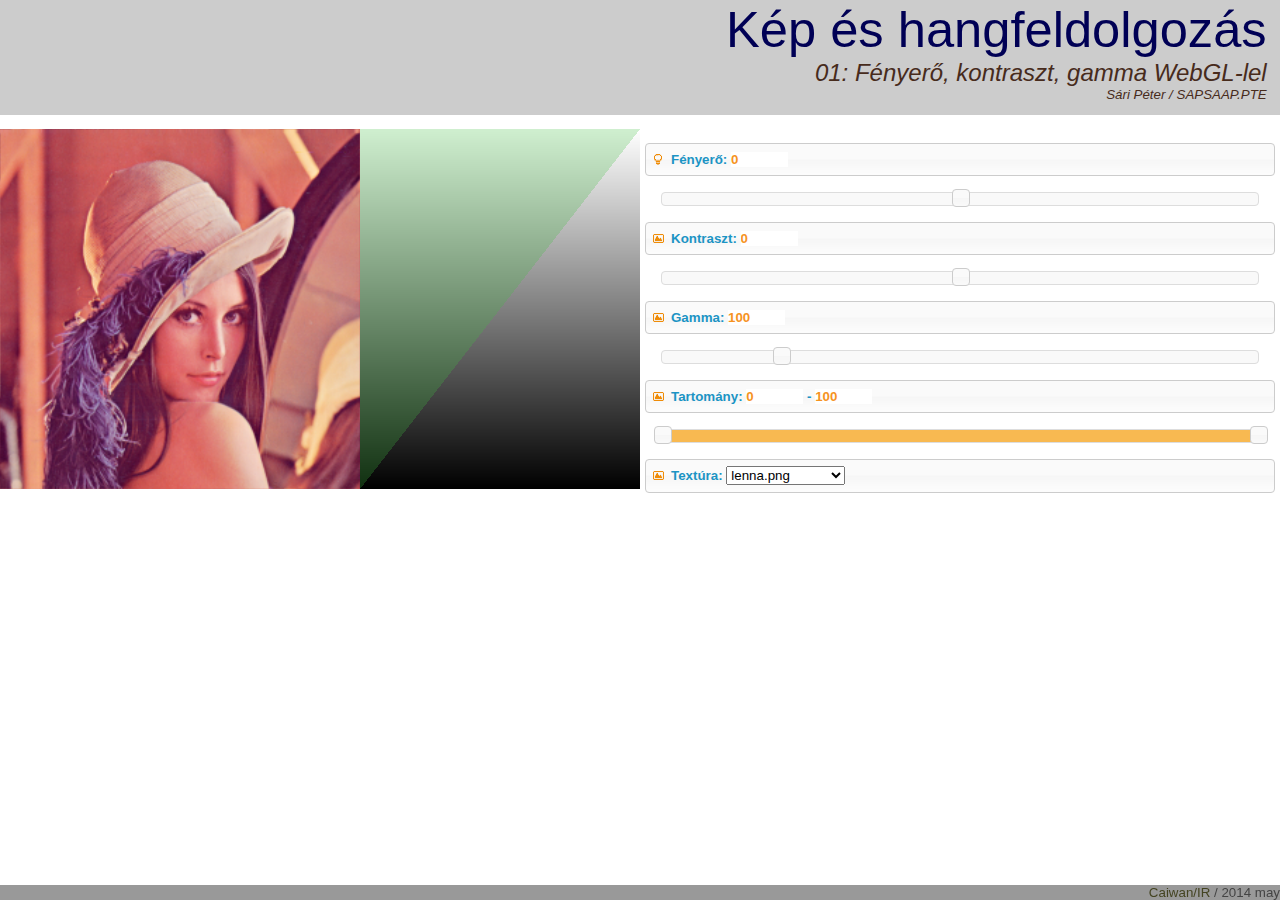
<file: kepfeldolg_wgl/01_fenyero_kontraszt.html>
<?xml version="1.0" encoding="utf-8"?>
<!DOCTYPE html>
<html xmlns="http://www.w3.org/1999/xhtml" xml:lang="en-US" lang="en-US">
<head>
	<title></title>
	<link rel="stylesheet" type="text/css" href="style.css" />
	<link href="jquery/css/ui-lightness/jquery-ui-1.10.4.custom.css" rel="stylesheet">
	
	<script type="text/javascript" src="gl-matrix.js"></script>
	<script type="text/javascript" src="caiwan-wgl-framework.js"></script>
	<script src="jquery/js/jquery-1.10.2.js"></script>
	<script src="jquery/js/jquery-ui-1.10.4.custom.js"></script>
	
	<script id="shader-fs" type="x-shader/x-fragment">
#ifdef GL_ES
precision mediump float;
#endif

uniform float time;
uniform vec2 resolution;

uniform sampler2D tex0;

uniform float brightness;
uniform float contrast;
uniform float gamma;
uniform vec2 treshold;

vec3 process(vec3 _color, 
	in float _brightness, 
	in float _contrast,
	in float _gamma,
	in vec2 _treshold
){
	vec3 color = _color;
	color = color * _contrast + _brightness;
	color = clamp(color, 0., 1.);	// invertalas megakadalyozasa
	color = vec3(
		pow(color.r, _gamma),
		pow(color.g, _gamma),
		pow(color.b, _gamma)
	);
	color = clamp(color, treshold.x, treshold.y);
	return color;
}

void main()
{
	vec2 uv = gl_FragCoord.xy / resolution.y;
	
	vec3 tex = texture2D(tex0, vec2(uv.s, 1.-uv.t)).rgb;	// textura
	if (uv.x>1.) tex = vec3(uv.t);							// jobb oldali gradient
	
	// szuro
	vec3 color = process(tex, brightness, contrast, gamma, treshold);
	
	// hisztogram spektruma
	float v = process(vec3(uv.t), brightness, contrast, gamma, treshold).x / (resolution.y/(resolution.x-resolution.y));
	if(uv.x>1. && uv.x - v - 1. <= 0. ) color = .75*color + .25*vec3(.25,.75,.25);
	
	
	gl_FragColor=vec4(color, 1.0 );
}
</script>

<script id="shader-vs" type="x-shader/x-vertex">
    attribute vec3 aVertexPosition;
    void main(void) {
        gl_Position = vec4(aVertexPosition, 1.0);
    }
</script>
	
	<script>

// valtozokat ellenoriz	
function checkAndTrim(_value, _min, _max){
	obj = { error : 0, value : _value, min : _min, max : _max };
	
	if(isNaN(obj.value)) {obj.error = 1; obj.value = obj.min; return obj};
	if(obj.value<obj.min){obj.error = 2; obj.value = obj.min; return obj;}
	if(obj.value>obj.max){obj.error = 3; obj.value = obj.max; return obj;}
	
	return obj;
}
	
var App = {
	brightness: 0,
	setBrightness:function(brig){
		vobj = checkAndTrim(brig, -100, 100);
		if(vobj.error == 1) return;	// trimmelest kihagyjuk
		this.brightness = vobj.value;		
	},
	
	contrast: 0,
	setContrast:function(contr){
		vobj = checkAndTrim(contr, -100, 100);
		if(vobj.error == 1) return;	// trimmelest kihagyjuk
		this.contrast = vobj.value;		
	},

	gamma: 100,
	setGamma:function(gamma){
		vobj = checkAndTrim(gamma, 0, 500);
		if(vobj.error == 1) return;	// trimmelest kihagyjuk
		this.gamma = vobj.value;		
	},
	
	treshold : {
		min: 0,
		max: 100
	},
	setTresholdMin:function(min){
		if(min>this.treshold.max) return;
		vobj = checkAndTrim(min, 0, 100);
		if(vobj.error == 1) return;	// trimmelest kihagyjuk
		this.treshold.min = vobj.value;
	},
	setTresholdMax:function(max){
		if(max<this.treshold.min) return;
		vobj = checkAndTrim(max, 0, 100);
		if(vobj.error == 1) return;	// trimmelest kihagyjuk
		this.treshold.max = vobj.value;
	},
	setTresholdRange:function(min,max){
		this.setTresholdMin(min);
		this.setTresholdMax(max);
	},
	
	texture_id: 0,
	setTexture:function(tex){
		vobj = checkAndTrim(tex, 0, 10);
		if(vobj.error == 1) return;	// trimmelest kihagyjuk
		this.texture_id = vobj.value;	
	},
	
	texture_uri : [
		"lenna.png",
		"lenna_bw.png",
		"cameraman.png",
		"eggs.png",
		"eveface.png",
	],
	
	//////////////////////////////////////////////////////
	initRenderer : function(renderer){ 
		var shader = new Shader("shader-vs", "shader-fs");
		
		// beallitjuk az inputokat
		var inputs = new Input();
		
		// fullscreen quad
		var screenQuad = new Buffer(new Float32Array([
             1.0,  1.0,  0.0,
            -1.0,  1.0,  0.0,
             1.0, -1.0,  0.0,
            -1.0, -1.0,  0.0
		]), 3, 4);
		
		var textures = new Array();
		
		for (i=0; i<this.texture_uri.length; i++){
			textures[i] = new Texture("images/textures/"+this.texture_uri[i]);
		}
		
		return {
			//parent: this,
			renderer : renderer,
			shader : shader,
			input : inputs,
			screenQuad : screenQuad,
			textures : textures,
			
			id : 0
		};
	},
	
	mainloop: function (time, dd){
		gl.viewport(0, 0, gl.viewportWidth, gl.viewportHeight);
        gl.clear(gl.COLOR_BUFFER_BIT | gl.DEPTH_BUFFER_BIT);
		gl.clearColor(0.0, 0.0, 0.0, 1.0);
        //gl.enable(gl.DEPTH_TEST);
		
		dd.shader.bind();
		
		dd.shader.enableAttribArray("aVertexPosition");
		dd.screenQuad.bindToAttrib(dd.shader, "aVertexPosition");
		
		dd.shader.setUniform1f("time", time/1000.);
		//dd.shader.setUniform2f("resolution", 640, 480);
		canvas = dd.renderer.canvas;
		dd.shader.setUniform2f("resolution", canvas.width, canvas.height);
		
		dd.textures[App.texture_id].bind(0);
		dd.shader.setUniform1i("tex0", 0);
		
		dd.shader.setUniform1f("brightness", App.brightness / 100.);
		dd.shader.setUniform1f("contrast", (100+App.contrast) / 100.);
		dd.shader.setUniform1f("gamma", App.gamma / 100.);
		dd.shader.setUniform2f("treshold", App.treshold.min/100, App.treshold.max/100);
		
		gl.drawArrays(gl.TRIANGLE_STRIP, 0, 4);
		
		dd.shader.disableAttribArray("aVertexPosition");
		
		dd.textures[App.texture_id].unbind(0);
		dd.shader.unbind();
	},
	
	//////////////////////////////////////////////////////
	main : function(){
		// ui-k
		this.createUI();
		// renderer		felulet 
		
		// tagek hozzaadasa
		// ez elegge ronda megoldas, hogy jquery es vanilla js keverve van jelen
		var mainDiv, mainCanvas;
		
		mainDiv = $("#renderSurface");
		mainCanvas = document.createElement('canvas');
		mainCanvas.id = 'glcanvas';
		
		mainDiv.html(mainCanvas);
		
		// uj renderer letrehozasa
		var renderer = new Renderer(mainCanvas.id);
		App.resizeCanvas(mainDiv, mainCanvas, renderer);
		
		// renderer dolgainak inicializalasa
		var stuff = App.initRenderer(renderer);
		
		// final touch
		this.updateUI();
		this.fillTextureList();
		
		// callback beallit
		renderer.mainloopCallback = function(time){App.mainloop(time, stuff);};
		
		// mainloop indit
		renderer.mainLoop();
	},
	
	resizeCanvas: function (div, canvas, renderer){
		canvas.width = div.width();
		canvas.height = div.height();
		
		renderer.resizeViewport();
	},
	
	//////////////////////////////////////////////////////////////
	
	fillTextureList:function(){
		var list = $("#select_texture");
		list.text("");
		for(i=0; i<this.texture_uri.length; i++){
			list.append($("<option />").val(i).text(this.texture_uri[i]));
		}
		list.on("change", function(e){
			App.setTexture(parseInt($("#select_texture").val()));
			//console.log(App.texture_id +" : "+$("#select_texture").val());
		})
	},
	
	createUI:function(){
		// user interface elemek letrehozasa
		// 1) sliderek		
		// fenyero
		$( "#slider_brightness" ).slider({
			min: -100,
			max: 100,
			value: 0,
			slide:function(evt, ui){ App.setBrightness(ui.value); App.updateBrightnessUI();}
		});
		
		// kontraszt
		$( "#slider_contrast" ).slider({
			min: -100,
			max: 100,
			value: 0,
			slide:function(evt, ui){ App.setContrast(ui.value); App.updateContrastUI();}
		});
		
		// gamma
		$( "#slider_gamma" ).slider({
			min: 0,
			max: 500,
			value: 100,
			slide:function(evt, ui){ App.setGamma(ui.value); App.updateGammaUI();}
		});
		
		// hatarertek
		$( "#slider_treshold" ).slider({
			range: true,
			min: 0,
			max: 100,
			values: [0, 100],
			slide: function(event, ui){ App.setTresholdRange(ui.values[0], ui.values[1]); App.updateTresholdRangeUI();}
		});
		
		// 2) inputok
		// br, cr, g
		$("#value_brightness").on(("change"),function(e){App.setBrightness(parseInt($("#value_brightness").val())); App.updateBrightnessUI();});
		$("#value_contrast").on(("change"),function(e){App.setContrast(parseInt($("#value_contrast").val())); App.updateContrastUI();});
		$("#value_gamma").on(("change"),function(e){App.setGamma(parseInt($("#value_gamma").val())); App.updateGammaUI();});
		// hatarertek
		$("#value_tresholdMin").on(("change"),function(e){ App.setTresholdMin(parseInt($("#value_tresholdMin").val()));App.updateTresholdRangeUI(); });
		$("#value_tresholdMax").on(("change"),function(e){ App.setTresholdMax(parseInt($("#value_tresholdMax").val()));App.updateTresholdRangeUI(); });
	},
	
	// ui update
	// az oszes ui elemet frissiti
	updateUI:function(){
		App.updateBrightnessUI();
		App.updateContrastUI();
		App.updateGammaUI();
		App.updateTresholdRangeUI();
	},
	
	// ui update egyesevel
	updateBrightnessUI:function(){
		$("#slider_brightness").slider("value", App.brightness);
		$("#value_brightness").val(App.brightness);
	},
	updateContrastUI:function(){
		$("#slider_contrast").slider("value", App.contrast);
		$("#value_contrast").val(App.contrast);
	},
	updateGammaUI:function(){
		$("#slider_gamma").slider("value", App.gamma);
		$("#value_gamma").val(App.gamma);
	},
	updateTresholdRangeUI:function(){
		$("#slider_treshold").slider("values", [App.treshold.min, App.treshold.max]);
		$("#value_tresholdMin").val(App.treshold.min);
		$("#value_tresholdMax").val(App.treshold.max);
	},

}

// ha betoltodott az oldal es a jquery
$(function() {
	App.main();
});
	</script>
</head>
<body>
	<!-- HEADER -->
	<header>
		<h1>Kép és hangfeldolgozás
			<em>01: Fényerő, kontraszt, gamma WebGL-lel</em>
		</h1>
		<em>Sári Péter / SAPSAAP.PTE</em>
	</header>
	
	<!-- CONTENT -->
	<section class="guest">
		
		<div id="renderSurface"></div>
		
		<div id="UIComponents">
			<!-- Fényerő -->
			<p class="ui-state-default ui-corner-all ui-helper-clearfix" style="padding:4px;"> <span class="ui-icon ui-icon-lightbulb" style="float:left; margin:3px 5px 0 0;"></span> Fényerő: <INPUT id="value_brightness" size="5"/></p>
			<div id="slider_brightness"></div>
						
			<!-- Kontraszt -->
			<p class="ui-state-default ui-corner-all ui-helper-clearfix" style="padding:4px;"> <span class="ui-icon ui-icon-image" style="float:left; margin:3px 5px 0 0;"></span> Kontraszt: <INPUT id="value_contrast" size="5"/></p>
			<div id="slider_contrast"></div>
			
			<!-- Gamma -->
			<p class="ui-state-default ui-corner-all ui-helper-clearfix" style="padding:4px;"> <span class="ui-icon ui-icon-image" style="float:left; margin:3px 5px 0 0;"></span> Gamma: <INPUT id="value_gamma" size="5"/></p>
			<div id="slider_gamma"></div>
			
			<!-- Határérték -->
			<p class="ui-state-default ui-corner-all ui-helper-clearfix" style="padding:4px;"> <span class="ui-icon ui-icon-image" style="float:left; margin:3px 5px 0 0;"></span>Tartomány: <INPUT id="value_tresholdMin" size="5"/> - <INPUT id="value_tresholdMax"/ size="5"></p>
			<div id="slider_treshold"></div>
			
			<!-- Textúra -->
			<p class="ui-state-default ui-corner-all ui-helper-clearfix" style="padding:4px;"> <span class="ui-icon ui-icon-image" style="float:left; margin:3px 5px 0 0;"></span>Textúra: 
				<select id="select_texture">
					<option>Not loaded yet</option>
				</select>
			</p>
			
		</div>
	</section>
	
	<!-- FOOTER -->
	<footer><a href = "http://ir.untergrund.net/~caiwan/">Caiwan/IR</a> / 2014 may</footer>
</body>
</file>
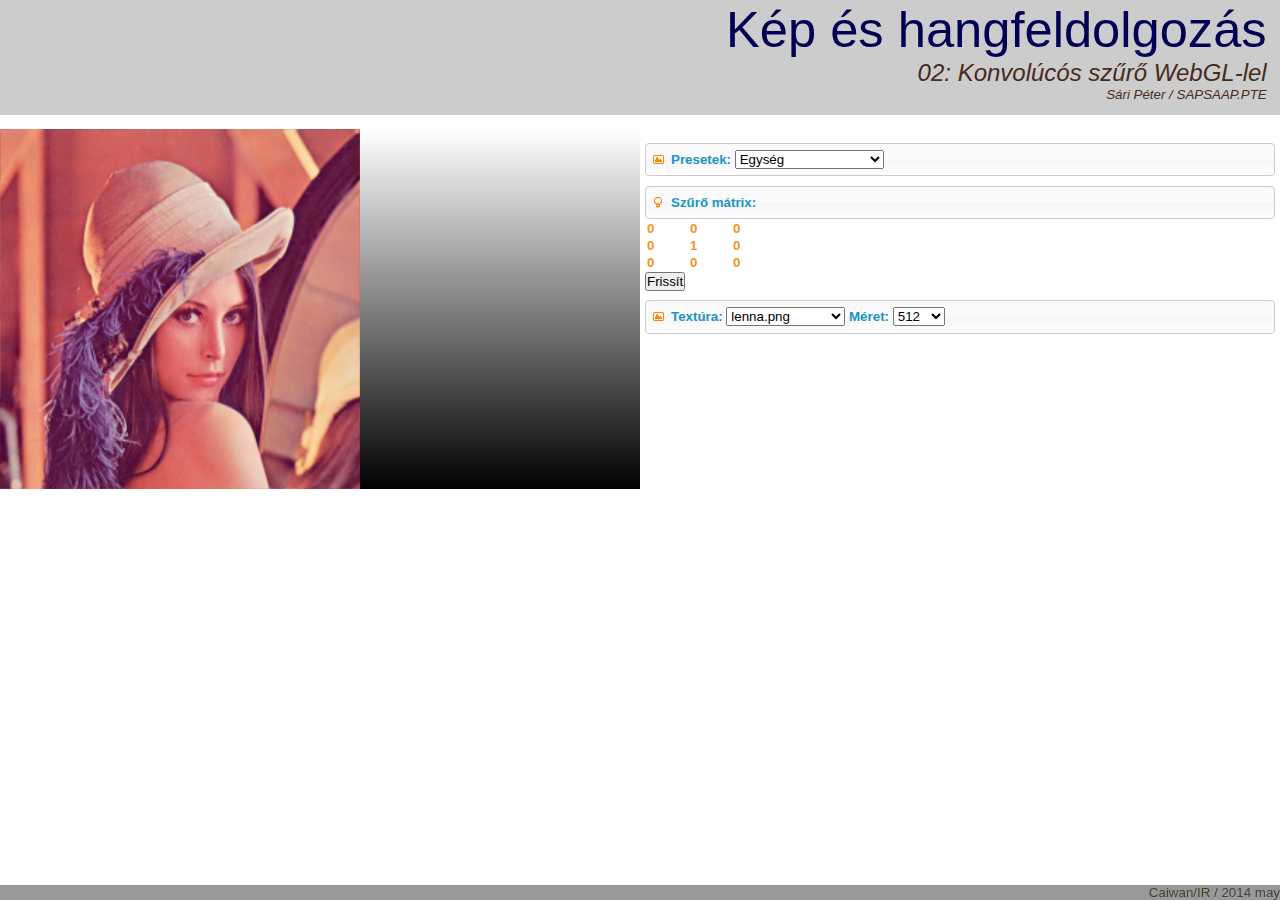
<file: kepfeldolg_wgl/02_konvolucio.html>
<?xml version="1.0" encoding="utf-8"?>
<!DOCTYPE html>
<html xmlns="http://www.w3.org/1999/xhtml" xml:lang="en-US" lang="en-US">
<head>
	<title></title>
	<link rel="stylesheet" type="text/css" href="style.css" />
	<link href="jquery/css/ui-lightness/jquery-ui-1.10.4.custom.css" rel="stylesheet">
	
	<script type="text/javascript" src="gl-matrix.js"></script>
	<script type="text/javascript" src="caiwan-wgl-framework.js"></script>
	<script src="jquery/js/jquery-1.10.2.js"></script>
	<script src="jquery/js/jquery-ui-1.10.4.custom.js"></script>
	
	<script id="shader-fs" type="x-shader/x-fragment">
#ifdef GL_ES
precision mediump float;
#endif

uniform float time;
uniform vec2 resolution;

uniform sampler2D tex0;

uniform mat3 matrix;
uniform float texSize;

vec3 filter(sampler2D tex, mat3 filter, vec2 uv, float ds){
	vec3 g00 = filter[0][0] * texture2D(tex, uv + vec2(-ds, -ds)).rgb;
	vec3 g01 = filter[0][1] * texture2D(tex, uv + vec2(-ds, 0.0)).rgb;
	vec3 g02 = filter[0][2] * texture2D(tex, uv + vec2(-ds, +ds)).rgb;
	
	vec3 g10 = filter[1][0] * texture2D(tex, uv + vec2(0.0, -ds)).rgb;
	vec3 g11 = filter[1][1] * texture2D(tex, uv + vec2(0.0, 0.0)).rgb;
	vec3 g12 = filter[1][2] * texture2D(tex, uv + vec2(0.0, +ds)).rgb;

	vec3 g20 = filter[2][0] * texture2D(tex, uv + vec2(+ds, -ds)).rgb;
	vec3 g21 = filter[2][1] * texture2D(tex, uv + vec2(+ds, 0.0)).rgb;
	vec3 g22 = filter[2][2] * texture2D(tex, uv + vec2(+ds, +ds)).rgb;
	
	vec3 color = g00 + g01 + g02 + g10 + g11 + g12 + g20 + g21 + g22;
	return color;
}

void main()
{
	vec2 uv = gl_FragCoord.xy / resolution.y;
	
	// szuro
	vec3 color = filter(tex0, matrix, vec2(uv.s, 1.-uv.t), 1./texSize);	
	if (uv.x>1.) color = vec3(uv.t);							// jobb oldali gradient
	gl_FragColor=vec4(color, 1.0 );
}
</script>

<script id="shader-vs" type="x-shader/x-vertex">
    attribute vec3 aVertexPosition;
    void main(void) {
        gl_Position = vec4(aVertexPosition, 1.0);
    }
</script>
	
	<script>

// valtozokat ellenoriz	
function checkAndTrim(_value, _min, _max){
	obj = { error : 0, value : _value, min : _min, max : _max };
	
	if(isNaN(obj.value)) {obj.error = 1; obj.value = obj.min; return obj};
	if(obj.value<obj.min){obj.error = 2; obj.value = obj.min; return obj;}
	if(obj.value>obj.max){obj.error = 3; obj.value = obj.max; return obj;}
	
	return obj;
}
	
var App = {
	convMatrix: [],
	textureSize:512,
	
	convSelectedPreset:0, 
	convMatrixPresets:[
		{
			name:"Egység",
			values:[
				0, 0, 0,
				0, 1, 0,
				0, 0, 0
			], 
		},{
			name:"Blur 1",
			values:[
				(1/9), (2/9), (1/9),
				(2/9), (4/9), (2/9),
				(1/9), (2/9), (1/9)
			], 
		},{
			name:"Blur 2",
			values:[
				(1/9), (1/9), (1/9),
				(1/9), (1/9), (1/9),
				(1/9), (1/9), (1/9)
			], 
		},{
			name:"Élkereső 1",
			values:[
				1, 0, -1,
				0, 0, 0,
				-1, 0, 1
			],
		},{
			name:"Élkereső 2",
			values:[
				0, 1, 0,
				1, -4, 1,
				0, 1, 0
			],
		},{
			name:"Élkereső 3",
			values:[
				-1, -1, -1,
				-1, 1, -1,
				-1, -1, -1
			],
		},{
			name:"Függőleges Sobel-op",
			values:[
				1, 2, 1,
				0, 0, 0,
				-1, -2, -1
			],
		},{
			name:"Vízszintes Sobel-op",
			values:[
				1, 0, -1,
				2, 0, -2,
				1, 0, -1
			],
		},
		
	],
	
	
	texture_id: 0,
	setTexture:function(tex){
		vobj = checkAndTrim(tex, 0, 10);
		if(vobj.error == 1) return;	// trimmelest kihagyjuk
		this.texture_id = vobj.value;	
	},
	
	texture_uri : [
		"lenna.png",
		"lenna_bw.png",
		"cameraman.png",
		"eggs.png",
		"eveface.png",
	],
	
	//////////////////////////////////////////////////////
	initRenderer : function(renderer){ 
		var shader = new Shader("shader-vs", "shader-fs");
		
		// beallitjuk az inputokat
		var inputs = new Input();
		
		// fullscreen quad
		var screenQuad = new Buffer(new Float32Array([
             1.0,  1.0,  0.0,
            -1.0,  1.0,  0.0,
             1.0, -1.0,  0.0,
            -1.0, -1.0,  0.0
		]), 3, 4);
		
		var textures = new Array();
		
		for (i=0; i<this.texture_uri.length; i++){
			textures[i] = new Texture("images/textures/"+this.texture_uri[i]);
		}
		
		return {
			//parent: this,
			renderer : renderer,
			shader : shader,
			input : inputs,
			screenQuad : screenQuad,
			textures : textures,
			
			id : 0
		};
	},
	
	mainloop: function (time, dd){
		gl.viewport(0, 0, gl.viewportWidth, gl.viewportHeight);
        gl.clear(gl.COLOR_BUFFER_BIT | gl.DEPTH_BUFFER_BIT);
		gl.clearColor(0.0, 0.0, 0.0, 1.0);
        //gl.enable(gl.DEPTH_TEST);
		
		dd.shader.bind();
		
		dd.shader.enableAttribArray("aVertexPosition");
		dd.screenQuad.bindToAttrib(dd.shader, "aVertexPosition");
		
		dd.shader.setUniform1f("time", time/1000.);
		//dd.shader.setUniform2f("resolution", 640, 480);
		canvas = dd.renderer.canvas;
		dd.shader.setUniform2f("resolution", canvas.width, canvas.height);
		
		dd.textures[App.texture_id].bind(0);
		dd.shader.setUniform1i("tex0", 0);
		
		dd.shader.setUniform3m("matrix", this.convMatrix);
		dd.shader.setUniform1f("texSize", this.textureSize);
		
		//console.log()
		
		gl.drawArrays(gl.TRIANGLE_STRIP, 0, 4);
		
		dd.shader.disableAttribArray("aVertexPosition");
		
		dd.textures[App.texture_id].unbind(0);
		dd.shader.unbind();
	},
	
	//////////////////////////////////////////////////////
	main : function(){
		// ui-k
		console.log("lal");
		this.createUI();
		// renderer		felulet 
		
		// tagek hozzaadasa
		// ez elegge ronda megoldas, hogy jquery es vanilla js keverve van jelen
		var mainDiv, mainCanvas;
		
		mainDiv = $("#renderSurface");
		mainCanvas = document.createElement('canvas');
		mainCanvas.id = 'glcanvas';
		
		mainDiv.html(mainCanvas);
		
		// uj renderer letrehozasa
		var renderer = new Renderer(mainCanvas.id);
		App.resizeCanvas(mainDiv, mainCanvas, renderer);
		
		// renderer dolgainak inicializalasa
		var stuff = App.initRenderer(renderer);
		
		// final touch
		this.updateUI();
		this.fillTextureList();
		
		// callback beallit
		renderer.mainloopCallback = function(time){App.mainloop(time, stuff);};
		
		// mainloop indit
		renderer.mainLoop();
	},
	
	resizeCanvas: function (div, canvas, renderer){
		canvas.width = div.width();
		canvas.height = div.height();
		
		renderer.resizeViewport();
	},
	
	matrix_inputs_id:[],
	
	updateMatrix :function(){
		// sorfolytonos -> oszlopfolytonos
		var egyszerVoltHiba = 0;
		
		for(i=0; i<3; i++)
		for(j=0; j<3; j++){
			var v = parseFloat(
				$("#"+this.matrix_inputs_id[3*i+j]).val()
			);
			
			if(isNaN(v)) {
				if (!egyszerVoltHiba++) alert("Hibás adat!");
				$("#"+this.matrix_inputs_id[3*i+j]).val("0");
			}
			
			this.convMatrix[3*j+i] = v;
		}
	},
	//////////////////////////////////////////////////////////////
	createUI:function(){
		var table = "<tbody>";
		for (i=0; i<3; i++){
			table = table + "<tr>";
			for (j=0; j<3; j++){
				var iid = "matrix_input_"+i+"_"+j;
				table = table + "<td><input id=\""+iid+"\" size=\"3\" value=\"0\"></td>";
				this.matrix_inputs_id[3*i+j] = iid;
			}
			table = table + "</tr>";
		}
		table = table + "</tbody>";	
		$("#filter_matrix").append(table);
		
		$("#matrix_update").on("click", function(){
			App.updateMatrix();
		});
		
		var list = $("#select_preset");
		list.text("");
		
		for (i=0; i<this.convMatrixPresets.length; i++){
			list.append($("<option />").val(i).text(this.convMatrixPresets[i].name));
		}
		
		list.on("change", function(e){
			App.convSelectedPreset = parseInt($("#select_preset").val());
			App.updateMatrixUI();
		});
		
		$("#select_delta").on("change", function(e){
			App.textureSize = parseInt($("#select_delta").val());
		});
	},
	
	fillTextureList:function(){
		var list = $("#select_texture");
		list.text("");
		for(i=0; i<this.texture_uri.length; i++){
			list.append($("<option />").val(i).text(this.texture_uri[i]));
		}
		list.on("change", function(e){
			App.setTexture(parseInt($("#select_texture").val()));
		});
	},
	
	// ui update
	// az oszes ui elemet frissiti
	updateUI:function(){
		this.updateMatrixUI();
	},
	
	// ui update egyesevel
	updateMatrixUI:function(){
		for(i = 0; i<9; i++){
			$("#"+this.matrix_inputs_id[i]).val(
				this.convMatrixPresets[this.convSelectedPreset].values[i]
			);
		}
		
		App.updateMatrix();
	},
}

// ha betoltodott az oldal es a jquery
$(function() {
	App.main();
});
	</script>
</head>
<body>
	<!-- HEADER -->
	<header>
		<h1>Kép és hangfeldolgozás
			<em>02: Konvolúcós szűrő WebGL-lel</em>
		</h1>
		<em>Sári Péter / SAPSAAP.PTE</em>
	</header>
	
	<!-- CONTENT -->
	<section class="guest">
		
		<div id="renderSurface"></div>
		
		<div id="UIComponents">
			<!-- Presetek -->
			<p class="ui-state-default ui-corner-all ui-helper-clearfix" style="padding:4px;"> <span class="ui-icon ui-icon-image" style="float:left; margin:3px 5px 0 0;"></span>Presetek: 
				<select id="select_preset">
					<option>Not loaded yet</option>
				</select>
			</p>
		
			<!-- Matrix -->
			<p class="ui-state-default ui-corner-all ui-helper-clearfix" style="padding:4px;"> <span class="ui-icon ui-icon-lightbulb" style="float:left; margin:3px 5px 0 0;"></span> Szűrő mátrix: </p>
			<table id="filter_matrix"></table>
			<button id="matrix_update">Frissít</button>
			
			
			<!-- Textúra -->
			<p class="ui-state-default ui-corner-all ui-helper-clearfix" style="padding:4px;"> <span class="ui-icon ui-icon-image" style="float:left; margin:3px 5px 0 0;"></span>Textúra: 
				<select id="select_texture">
					<option>Not loaded yet</option>
				</select>
				
				Méret: <select id="select_delta">
					<option>64</option>
					<option>128</option>
					<option>256</option>
					<option selected>512</option>
					<option>1024</option>
				</select>
			</p>
		</div>
	</section>
	
	<!-- FOOTER -->
	<footer><a href = "http://ir.untergrund.net/~caiwan/">Caiwan/IR</a> / 2014 may</footer>
</body>
</file>
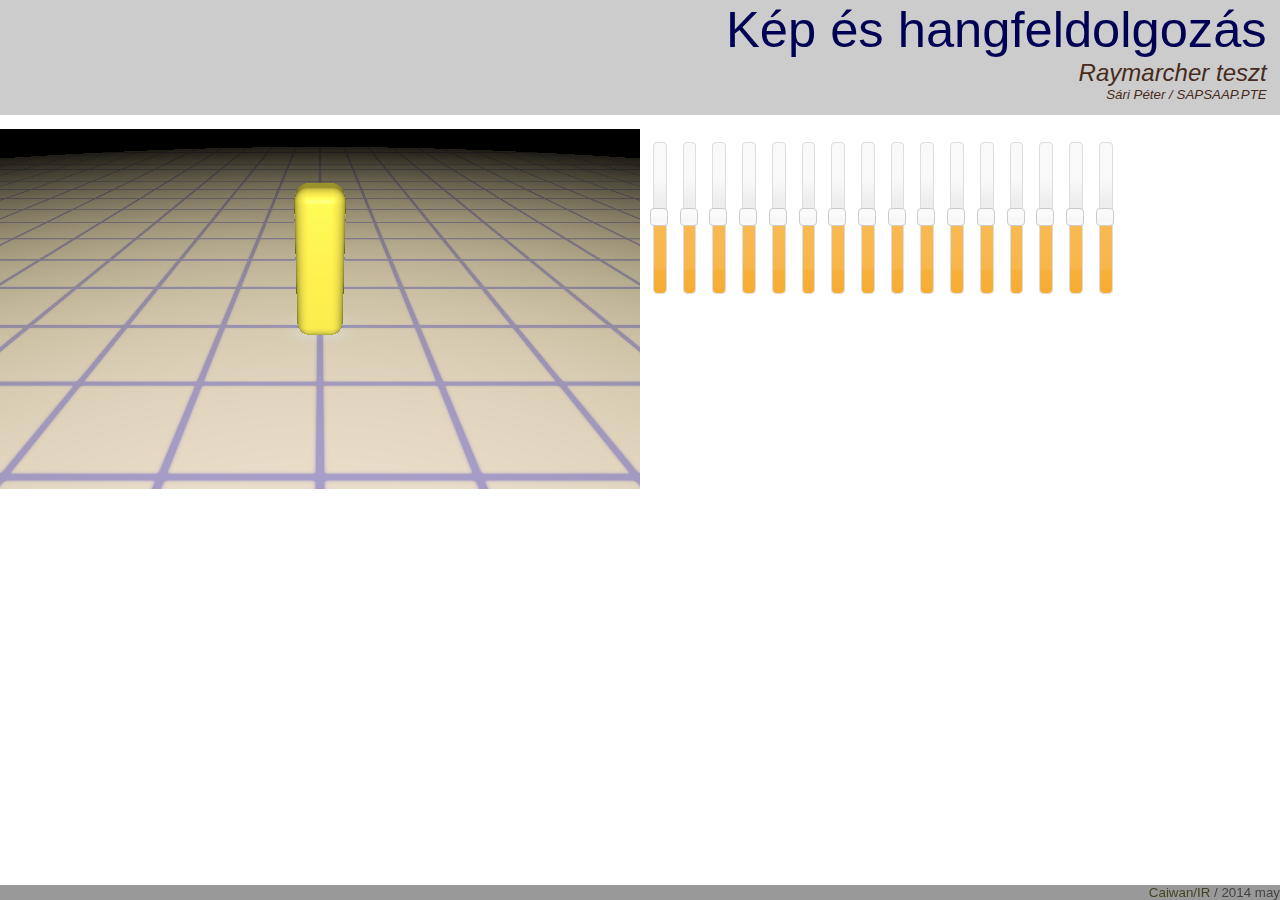
<file: kepfeldolg_wgl/raymarch_teszt.html>
<?xml version="1.0" encoding="utf-8"?>
<!DOCTYPE html>
<html xmlns="http://www.w3.org/1999/xhtml" xml:lang="en-US" lang="en-US">
<head>
	<title></title>
	<link rel="stylesheet" type="text/css" href="style.css" />
	<link href="jquery/css/ui-lightness/jquery-ui-1.10.4.custom.css" rel="stylesheet">
	
	<script type="text/javascript" src="gl-matrix.js"></script>
	<script type="text/javascript" src="caiwan-wgl-framework.js"></script>
	<script src="jquery/js/jquery-1.10.2.js"></script>
	<script src="jquery/js/jquery-ui-1.10.4.custom.js"></script>
	
	<script id="shader-fs" type="x-shader/x-fragment">
#ifdef GL_ES
precision mediump float;
#endif

uniform float time;
uniform vec2 mouse;
uniform vec2 resolution;

uniform mat4 fpar;

#define M_PI 3.14159265359

// Created by inigo quilez - iq/2013
// License Creative Commons Attribution-NonCommercial-ShareAlike 3.0 Unported License.

// A list of usefull distance function to simple primitives, and an example on how to 
// do some interesting boolean operations, repetition and displacement.
//
// More info here: http://www.iquilezles.org/www/articles/distfunctions/distfunctions.htm

float sdPlane( vec3 p )
{
	return p.y+0.2;
}

float sdSphere( vec3 p, float s )
{
    return length(p)-s;
}

float udRoundBox( vec3 p, vec3 b, float r )
{
  return length(max(abs(p)-b,0.0))-r;
}

float length2( vec2 p )
{
	return sqrt( p.x*p.x + p.y*p.y );
}

float length6( vec2 p )
{
	p = p*p*p; p = p*p;
	return pow( p.x + p.y, 1.0/6.0 );
}

float length8( vec2 p )
{
	p = p*p; p = p*p; p = p*p;
	return pow( p.x + p.y, 1.0/8.0 );
}

//----------------------------------------------------------------------

float opS( float d1, float d2 )
{
    return max(-d2,d1);
}

float opU( float d1, float d2 )
{
	return (d1<d2) ? d1 : d2;
}


vec2 opU( vec2 d1, vec2 d2 )
{
	return (d1.x<d2.x) ? d1 : d2;
}

vec3 opRep( vec3 p, vec3 c )
{
    return mod(p,c)-0.5*c;
}

vec3 opTwist( vec3 p )
{
    float  c = cos(10.0*p.y+10.0);
    float  s = sin(10.0*p.y+10.0);
    mat2   m = mat2(c,-s,s,c);
    return vec3(m*p.xz,p.y);
}

vec3 opTwist( vec3 p, float tc, float ts )
{
    float  c = cos(tc*p.y+ts);
    float  s = sin(tc*p.y+ts);
    mat2   m = mat2(c,-s,s,c);
    return vec3(m*p.xz,p.y);
}

vec3 opTwist2( vec3 p, float tc, float ts, float cc)
{
    float  c = cos(cc*tc*p.y+ts);
    float  s = sin(cc*tc*p.y+ts);
    mat2   m = mat2(c,-s,s,c);
    return vec3(m*p.xz,p.y);
}

vec3 opTwist3( vec3 p, float tc, float ts, float cc)
{
    float  c = cos(sin(tc*p.y)*cc*tc*p.y+ts);
    float  s = sin(sin(tc*p.y)*cc*tc*p.y+ts);
    mat2   m = mat2(c,-s,s,c);
    return vec3(m*p.xz,p.y);
}

vec3 opBend(vec3 p, float g, float q)
{
    float  cx = cos(q*g);
    float  sx = sin(q*g);
    mat2   m = mat2(cx,-sx,sx,cx);
    return vec3(m*p.xy,p.z);
}

//----------------------------------------------------------------------

float hash(float x){
	return fract(sin(2224.4234*x)*78546.68565);
}

float noise(float x){
	float ff = floor(x);
	float fr = fract(x);
	return mix(hash(ff), hash(ff+1.), fr*fr*(3.-2.*fr)) * 2. - 1.;
}

// noise +2 oct
float noise2(float x){
	return .5*noise(x) + .25*noise(1.+2.*x) + .125 * noise(2.+4.*x);
}

//----------------------------------------------------------------------

vec3 textureMap(in float m, in vec3 p){
	if(m == 1.0){ // padlo
		vec2 a = 1.05 * abs(1. - 2.*mod(p.xz, 1.));
		return mix(vec3(.7,.7,.7), vec3(.5,.5,.7), clamp(pow(a.y, 50.)+pow(a.x, 50.),0.,1.));
	} else if(m == 2.0){ // blob
		return vec3(.5,.5,.2);
	}
	return vec3(0);
}

vec2 map( in vec3 pos )
{
	vec4 mod = vec4(vec3(0.1,0.1,0.1) + fpar[3].xyz * vec3(0., 0., 0.01), fpar[3].w/400.);
	// fpar[3].xy szabad !
	vec3 	ppos = pos - vec3(0., mod.z - .1, 0.);
	vec3 	bpos = opBend(ppos, ppos.y, M_PI*(fpar[2].x-50.)/50.);
			bpos = opBend(bpos, ppos.z, M_PI*(fpar[2].y-50.)/50.);
			bpos = opBend(bpos, ppos.x, M_PI*(fpar[2].z-50.)/50.);
	
			// ez megfekteti a shader forditot:
			//bpos -= vec3(0.,1.,1.) * vec3 (noise2(ppos.x), noise2(50.+ppos.x), noise2(2500.+ppos.z)) * (fpar[2].z-50.)/50.;
	
	vec2 res = opU
	(
		vec2(sdPlane(pos), 	// padlo
			1.0 			// padlo - color index
		),
		
		vec2(udRoundBox(	// hasab
				opTwist(bpos , 
					(fpar[3].x-50.) / 10., (fpar[3].y-50.) /10.
				),
				mod.xyz, mod.w	// modulacio
			),	
			2.0	// color index
		)
	);
	
	return res;
}

//----------------------------------------------------------------------

vec2 castRay( in vec3 ro, in vec3 rd, in float maxd )
{
    float precis = 0.001;
    float h=precis*2.0;
    float t = 0.0;
    float m = -1.0;
    for( int i=0; i<60; i++ )
    {
        if( abs(h)<precis||t>maxd ) break;
        t += h;
	    vec2 res = map( ro+rd*t );
        h = res.x;
	    m = res.y;
    }

    if( t>maxd ) m=-1.0;
    return vec2( t, m );
}


float softshadow( in vec3 ro, in vec3 rd, in float mint, in float maxt, in float k )
{
	float res = 1.0;
    float dt = 0.02;
    float t = mint;
    for( int i=0; i<20; i++ )
    {
		if( t<maxt )
		{
        float h = map( ro + rd*t ).x;
        res = min( res, k*h/t );

		t += 0.02;
			
		}
    }
    return clamp( res, 0.0, 1.0 );

}

vec3 calcNormal( in vec3 pos )
{
	vec3 eps = vec3( 0.001, 0.0, 0.0 );
	vec3 nor = vec3(
	    map(pos+eps.xyy).x - map(pos-eps.xyy).x,
	    map(pos+eps.yxy).x - map(pos-eps.yxy).x,
	    map(pos+eps.yyx).x - map(pos-eps.yyx).x );
	return normalize(nor);
}

float calcAO( in vec3 pos, in vec3 nor )
{
	float totao = 0.0;
    float sca = 1.0;
    for( int aoi=0; aoi<5; aoi++ )
    {
        float hr = 0.01 + 0.05*float(aoi);
        vec3 aopos =  nor * hr + pos;
        float dd = map( aopos ).x;
        totao += -(dd-hr)*sca;
        sca *= 0.75;
    }
    return clamp( 1.0 - 4.0*totao, 0.0, 1.0 );
}

vec3 render( in vec3 ro, in vec3 rd )
{ 
    vec3 col = vec3(0.0);
    vec2 res = castRay(ro,rd,20.0);
    float t = res.x;
	float m = res.y;
    if( m>-0.5 )
    {
        vec3 pos = ro + t*rd;
        vec3 nor = calcNormal( pos );
		
		col = textureMap(m, pos);
		
		//col = vec3(.1, .1, .4);
		vec3 col2 = vec3(.4, .4, .02);
		
        float ao = calcAO( pos, nor );

		vec2 rot_lig = (1. + fpar[1][0]) * vec2(sin(M_PI*fpar[1][1] / 50.), cos(M_PI*fpar[1][1] / 50.)) / 5.;
		vec3 lig_src = vec3( 
			vec3(-rot_lig.x, 1.+fpar[1][2]/25., rot_lig.y) 
		);
		
		vec3 lig  = normalize(lig_src);
		
		float amb = clamp( 0.5+0.5*nor.y, 0.0, 1.0 );
        float dif = clamp( dot( nor, lig ), 0.0, 1.0 );
		//float dif = clamp( .5 + .5*dot( nor, lig ), 0.0, 1.0 );
        float bac = clamp( dot( nor, normalize(vec3(-lig.x,0.0,-lig.z))), 0.0, 1.0 )*clamp( 1.0-pos.y,0.0,1.0);

		float sh = 1.0;
		if( dif>0.02 ) { sh = softshadow( pos, lig_src, 0.02, 10.0, .25+fpar[1].w/12.5 ); dif *= sh; }

		vec3 brdf = vec3(0.0);
		
		brdf += 0.20*amb*vec3(0.20,0.00,0.00)*ao;	// ambient
		brdf += 0.20*bac*vec3(0.15,0.0,0.15)*ao;	// back light
		brdf += 1.20*dif*vec3(1.00,0.90,0.60);		// diffusal
		
		float pp = clamp( dot( reflect(rd,nor), lig ), 0.0, 1.0 );
		float spe = sh*pow(pp,16.0);	// specular
		float fre = ao*pow( clamp(1.0+dot(nor,rd),0.0,1.0), 2.0 );

		//col = col*brdf + vec3(1.0)*col*spe + 0.2*fre*(0.5+0.5*col);
		col = col*brdf + vec3(1.0)*col*spe + mix(col,col2, 0.4*fre);
	}

	col *= exp( -0.01*t*t*(fpar[0].w/100.) );
	/*col *= col;*/
	
	return vec3( clamp(col,0.0,1.0) );
}

void main( void )
{
	vec2 q = gl_FragCoord.xy/resolution.xy;
    vec2 p = -1.0+2.0*q;
	p.x *= resolution.x/resolution.y;
    vec2 mo = mouse.xy/resolution.xy;
		 
	float tm = 15.0 + time;

	vec2 rot = (1. + fpar[0][0]) * vec2(sin(M_PI*fpar[0][1] / 50.), cos(M_PI*fpar[0][1] / 50.)) / 12.5;
	// camera
	vec3 ro = vec3( rot.x, 1.+fpar[0][2] / 50., rot.y);	
	vec3 ta = vec3( 0.0, 0.0, 0.0 );
	
	// camera tx
	vec3 cw = normalize( ta-ro );
	vec3 cp = vec3( 0.0, 1.0, 0.0 );
	vec3 cu = normalize( cross(cw,cp) );
	vec3 cv = normalize( cross(cu,cw) );
	vec3 rd = normalize( p.x*cu + p.y*cv + 2.5*cw );
	
    vec3 col = render( ro, rd );

	/*col = sqrt( col );*/

    gl_FragColor=vec4( col, 1.0 );
}
</script>

<script id="shader-vs" type="x-shader/x-vertex">
    attribute vec3 aVertexPosition;
    void main(void) {
        gl_Position = vec4(aVertexPosition, 1.0);
    }
</script>
	
	<script>

// valtozokat ellenoriz	
function checkAndTrim(_value, _min, _max){
	obj = { error : 0, value : _value, min : _min, max : _max };
	
	if(isNaN(obj.value)) {obj.error = 1; obj.value = obj.min; return obj};
	if(obj.value<obj.min){obj.error = 2; obj.value = obj.min; return obj;}
	if(obj.value>obj.max){obj.error = 3; obj.value = obj.max; return obj;}
	
	return obj;
}
	
var App = {
	renderer : 0,
	stuff : 0,

	//matrix: [],
	matrixNames : [],

	//////////////////////////////////////////////////////
	initRenderer : function(renderer){ 
		var shader = new Shader("shader-vs", "shader-fs");
		
		// beallitjuk az inputokat
		var inputs = new Input();
		
		// fullscreen quad
		var screenQuad = new Buffer(new Float32Array([
             1.0,  1.0,  0.0,
            -1.0,  1.0,  0.0,
             1.0, -1.0,  0.0,
            -1.0, -1.0,  0.0
		]), 3, 4);
		
		return {
			renderer : renderer,
			shader : shader,
			input : inputs,
			screenQuad : screenQuad,
			matrix : [],
			//app : App
		};
	},
	
	mainloop: function (time, dd){
		gl.viewport(0, 0, gl.viewportWidth, gl.viewportHeight);
        gl.clear(gl.COLOR_BUFFER_BIT | gl.DEPTH_BUFFER_BIT);
		gl.clearColor(0.0, 0.0, 0.0, 1.0);
        //gl.enable(gl.DEPTH_TEST);
		
		dd.shader.bind();
		
		dd.shader.enableAttribArray("aVertexPosition");
		dd.screenQuad.bindToAttrib(dd.shader, "aVertexPosition");
		
		dd.shader.setUniform1f("time", time/1000.);
		
		//console.log(dd.app);
		
		dd.shader.setUniform4m("fpar", dd.matrix);
		
		canvas = dd.renderer.canvas;
		dd.shader.setUniform2f("resolution", canvas.width, canvas.height);
		
		gl.drawArrays(gl.TRIANGLE_STRIP, 0, 4);
		
		dd.shader.disableAttribArray("aVertexPosition");
		dd.shader.unbind();
		
	},
	
	//////////////////////////////////////////////////////
	main : function(){
		// tagek hozzaadasa
		// ez elegge ronda megoldas, hogy jquery es vanilla js keverve van jelen
		var mainDiv, mainCanvas;
		
		mainDiv = $("#renderSurface");
		mainCanvas = document.createElement('canvas');
		mainCanvas.id = 'glcanvas';
		
		mainDiv.html(mainCanvas);
		
		// uj renderer letrehozasa
		var renderer = new Renderer(mainCanvas.id);
		App.resizeCanvas(mainDiv, mainCanvas, renderer);
		
		// renderer dolgainak inicializalasa
		this.stuff = App.initRenderer(renderer);
		
			//console.log(this.stuff);
		
		// ui-k
		this.createUI();
		
		// callback beallit
		renderer.mainloopCallback = function(time){App.mainloop(time, App.stuff);};
		renderer.showFPSCallback = function(FPS){$("#ShowFPS").html("FPS: " + FPS);};
		// mainloop indit
		renderer.mainLoop();
	},
	
	resizeCanvas: function (div, canvas, renderer){
		canvas.width = div.width();
		canvas.height = div.height();
		
		renderer.resizeViewport();
	},
	
	//////////////////////////////////////////////////////////////
	
	createUI:function(){
		var i = 0;
		$( "#uniformArray > span" ).each(function() {
			var ss = "uniformArray"+i;
			$(this).attr("id",ss);
			App.stuff.matrix[i] = 50;
			App.matrixNames[ss] = i;
			i++;
			$(this).empty().slider({
				value: 50,
				range: "min",
				orientation: "vertical",
				slide: function(evt, ui){
					App.stuff.matrix[App.matrixNames[ui.handle.parentElement.id]] = ui.value;
					//console.log(App.stuff.matrix);
				}
			});
		});
	},
}

// ha betoltodott az oldal es a jquery
$(function() {
	App.main();
});
	</script>
</head>
<body>
	<!-- HEADER -->
	<header>
		<h1>Kép és hangfeldolgozás
			<em>Raymarcher teszt</em>
		</h1>
		<em>Sári Péter / SAPSAAP.PTE</em>
	</header>
	
	<!-- CONTENT -->
	<section class="guest">
		
		<div id="renderSurface"></div>
		
		<div id="UIComponents">
			<div id="uniformArray">
				<span></span>
				<span></span>
				<span></span>
				<span></span>
				<span></span>
				<span></span>
				<span></span>
				<span></span>
				<span></span>
				<span></span>
				<span></span>
				<span></span>
				<span></span>
				<span></span>
				<span></span>
				<span></span>
			</div>
			
		</div>
		
		<h3 id="ShowFPS"></h3>
	</section>
	
	<!-- FOOTER -->
	<footer><a href = "http://ir.untergrund.net/~caiwan/">Caiwan/IR</a> / 2014 may</footer>
</body>
</file>
<file: kepfeldolg_wgl/style.css>
/***************************
** GLOBAL
***************************/
*{
	font-family: "Tahoma",Arial, Sans-Serif;
	/*font-family: "Trebuchet MS",Arial, Sans-Serif;*/
	/*font-family: 'Open Sans', sans-serif;*/
	font-size:10pt;
	padding:0pt; 
	margin:0pt;
	color:#black;
}

body  {
	background-color:#fff;
	min-width:920px;
}

p{ 
	padding: 0 0 16pt 16pt;
}

ul,ol{
	padding: 0 0 6pt 6pt;
	margin-left: 12pt;
}

img { border: 0px;}

a{text-decoration: none;}
a:hover{text-decoration:underline;}

h1{ font-size:38pt; /*text-align:center;*/ padding:0pt; margin:0pt; font-weight:100;}
h2{ font-size:26pt; /*text-align:center;*/ padding:0pt; margin:0pt; font-weight:100;}
h3{ font-size:20pt; /*text-align:center;*/ padding:0pt; margin:0pt; font-weight:200;}
h4{ font-size:18pt; padding:0pt; margin:0pt;}
h5{ font-size:16pt; font-weight:bold; padding:0pt; margin:0pt;}
h6{ font-size:12pt; font-weight:bold; padding:0pt; margin:0pt;}

article, aside, figure, footer, header, hgroup, menu, nav, section 
{ display: block; }

em{
	/*font-size:12pt; */
	font-weight:normal;
	font-style: italic;
}


/***************************
** HEADER
***************************/
header{
	background-color: #ccc;
	display:block;
	text-align:right;
	padding-right: 1em;
	padding-bottom: 1em;
}

header h1{
	font-size:38pt;
	color:#005;
}

header em{
	display:block;
	color:#472B1C;
}

header h1 em{
	font-size:18pt;
}
/***************************
** CONTENT
***************************/
section {
	padding: 2em 0 0 1em;
	display:block;
}

section  h1,h2,h3,h4,h5,h6{
	color:#338;
	clear:both;
}

section ol,ul,p {
	margin-top:.7em;
	padding-left:18pt;
	line-height:175%;
}

section li.strong{
	font-weight:bold;
}

section div {
	/*display:block;*/
	/*float: left;*/
}

section img{
	vertical-align: left;
	float:left;
}

/***************************
** WGL UI es egyeb dolgok
***************************/
section.guest{
	width:100%;
	/*background-color:yellow;*/
	/*clear:none;*/
	padding:0;
	margin:1em 0 0 0;
}

section.guest #renderSurface{
	float:left;
	width:640px;
	height:360px;
	background-color:red;
}

section.guest #UIComponents{
	overflow:hidden;
	/*min-width:300px;*/
	padding: 5px;;
}

section.guest #UIComponents input{
	border-style:solid;
	border: 1px;
	border-color:#f6931f;
	color: #f6931f;
	font-weight: bold;
}

section.guest #UIComponents 
	#slider_brightness, 
	#slider_contrast,
	#slider_gamma,
	#slider_treshold
{
	/*width:90%;*/
	margin:16px;
}

section.guest #UIComponents #uniformArray span{
	height:150px;
	float: left;
	margin:8px;
}

/***************************
** CONTENT
***************************/
footer{
	display: block;
	position: fixed;
	width: 100%;
	bottom: 0px;
	
	font-size:10pt;
	color:#444;
	text-align:right;
	background-color:#999;
}

footer a,a:hover{
	color:#442;
}
footer a:visited{
	color:#224;
}
</file>
